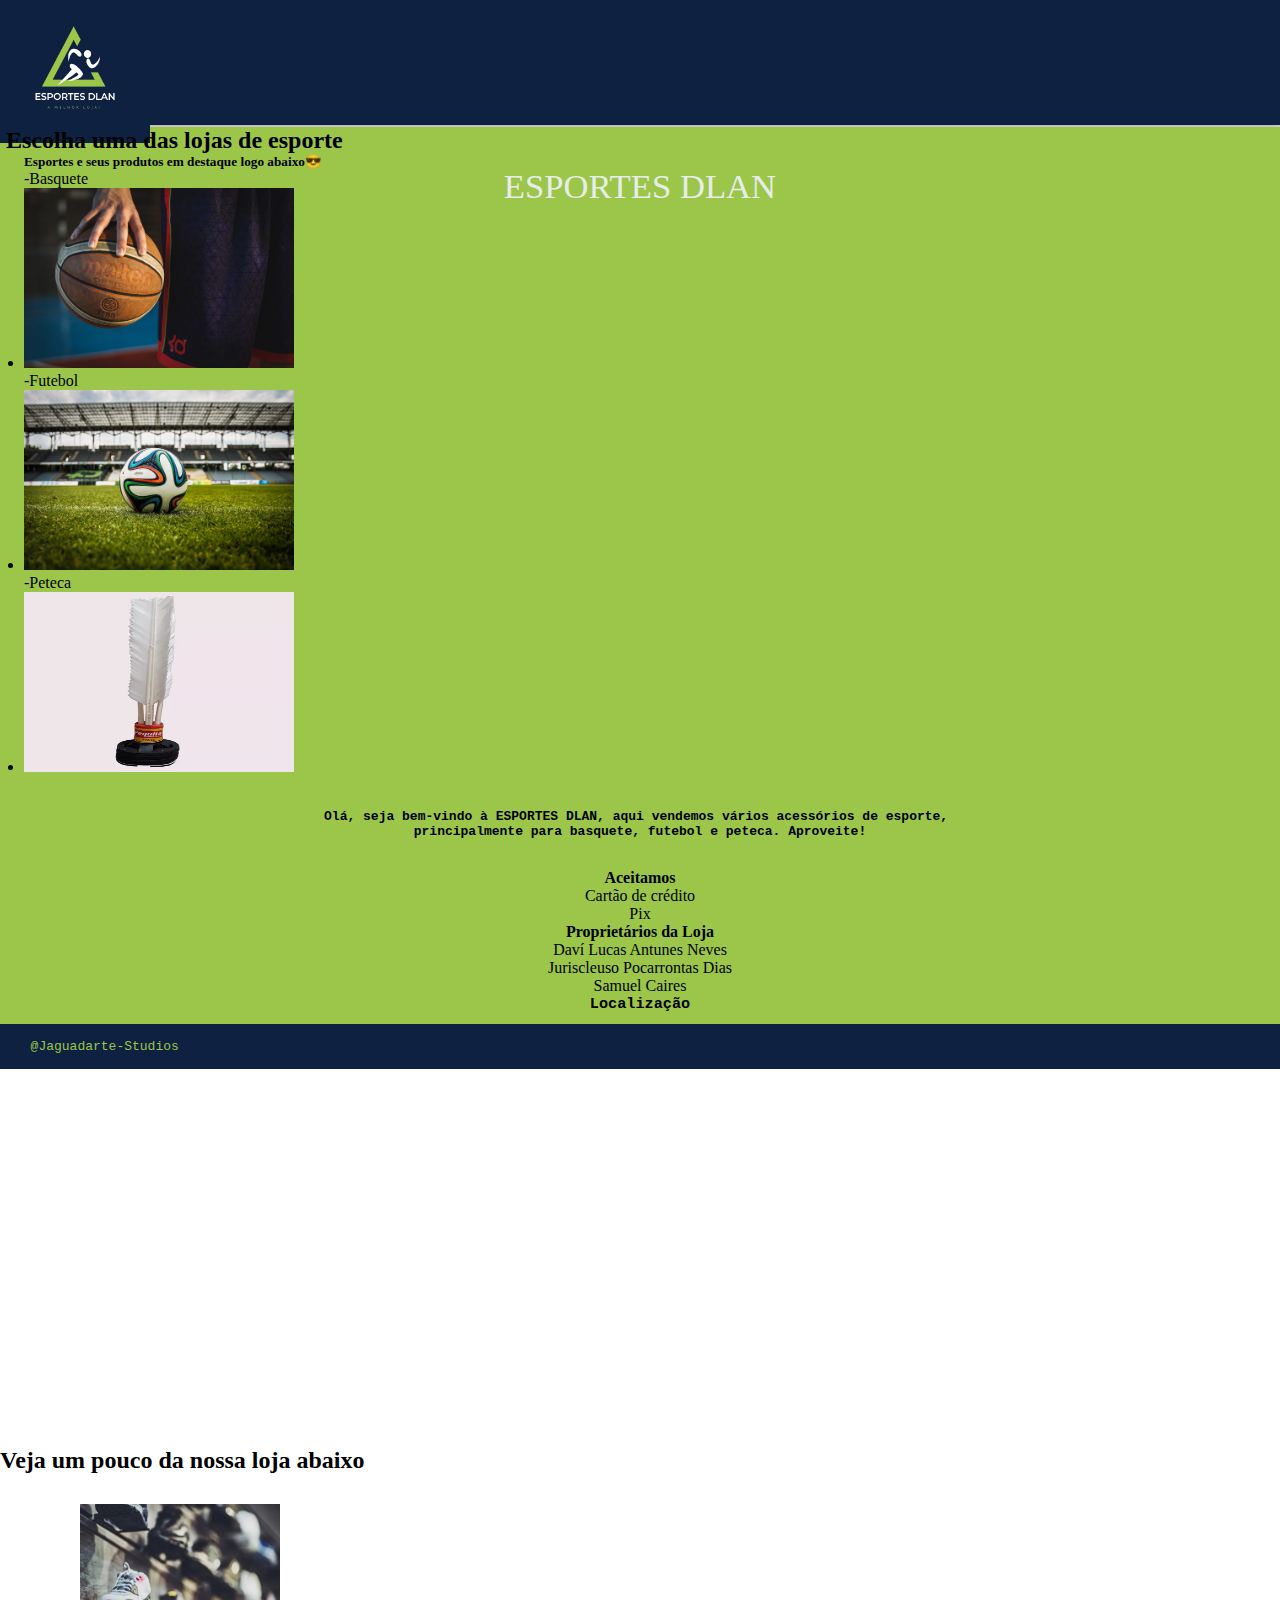
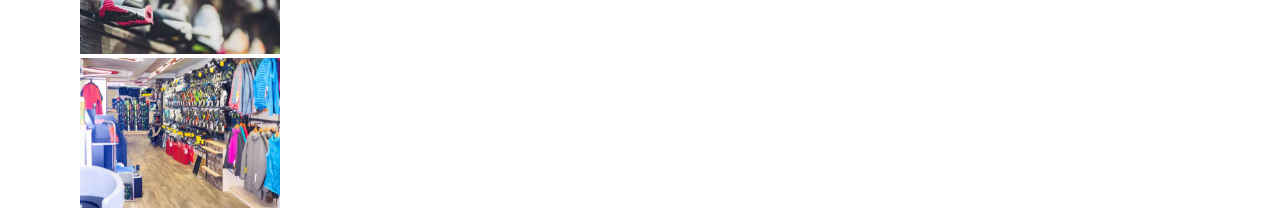
<file: index.html>
<!DOCTYPE html>
<html lang="pt-br">
<head>
    <meta charset="UTF-8">
    <meta name="viewport" content="width=device-width, initial-scale=1.0">
    <ink rel="shortcut icon" href="/Imgs/icon.png" type="image/x-icon">
    <link rel="stylesheet" href="index.css">
    <title>ESPORTES DLAN</title>
</head>
<body>
    <header>
        <div class="logo1">
            <img src="/Imgs/logo.png" alt="some text" width=150 height=150>
        </div>
        <p class="title">ESPORTES DLAN</p>
    </header>
    
    <section>
        <h2 id="txt2">Escolha uma das lojas de esporte</h2>
        <div class="pictures">
            <h5>Esportes e seus produtos em destaque logo abaixo😎</h5>
            <ul>
                -Basquete<li><a href="/Esporte/Basquete/index.html"><img src="Imgs/basquete.jpg" alt="some text" width=270 height=180></a></li>
                -Futebol<li><a href="/Esporte/Futebol/index.html"><img src="Imgs/bola.jpg" alt="some text" width=270 height=180></a></li>
                -Peteca<li><a href="/Esporte/Peteca/index.html"><img src="Imgs/peteca-certa.webp" alt="some text" width=270 height=180></a></li><br>
            </ul>
        </div>
        <div class="wall">
            <div class="info">
                <pre>
                    <h4>Olá, seja bem-vindo à ESPORTES DLAN, aqui vendemos vários acessórios de esporte, <br>principalmente para basquete, futebol e peteca. Aproveite!</h4>
                </pre>
                <ul class="pague">
                    <h4>Aceitamos</h4>
                    Cartão de crédito <br>
                    Pix
                </ul>
            
                <ul>
                    <h4>Proprietários da Loja</h4>
                    Daví Lucas Antunes Neves <br>
                    Juriscleuso Pocarrontas Dias <br>
                    Samuel Caires
                </ul>
            
                <div>
                    <pre><h3>Localização</h3></pre>
                    <iframe src="https://www.google.com/maps/embed?pb=!1m18!1m12!1m3!1d1916.0042400335312!2d-42.29437154723766!3d-16.168513030805133!2m3!1f0!2f0!3f0!3m2!1i1024!2i768!4f13.1!3m3!1m2!1s0x74debc06f257bcd%3A0xf8f758068666c67!2sMercado%20Municipal%20de%20Salinas!5e0!3m2!1spt-BR!2sbr!4v1698333899351!5m2!1spt-BR!2sbr" width="600" height="450" style="border:0;" allowfullscreen="" loading="lazy" referrerpolicy="no-referrer-when-downgrade"></iframe>    </div>
                </div>
            </div>
        </div>
        <div class="loja">
            <h2 id="txt3">
                Veja um pouco da nossa loja abaixo <br>
            </h2>
            <div id="fotos">
                <img src="/Imgs/loja1.webp" alt="some text" width=200 height=150><br>
                <img src="/Imgs/loja2.webp" alt="some text" width=200 height=150>    
            </div>
        </div>
    </section>

  
    
    <div class="rodape">
        <pre id="txt1">  @Jaguadarte-Studios</pre>
    </div>
</body>
</html>
</file>
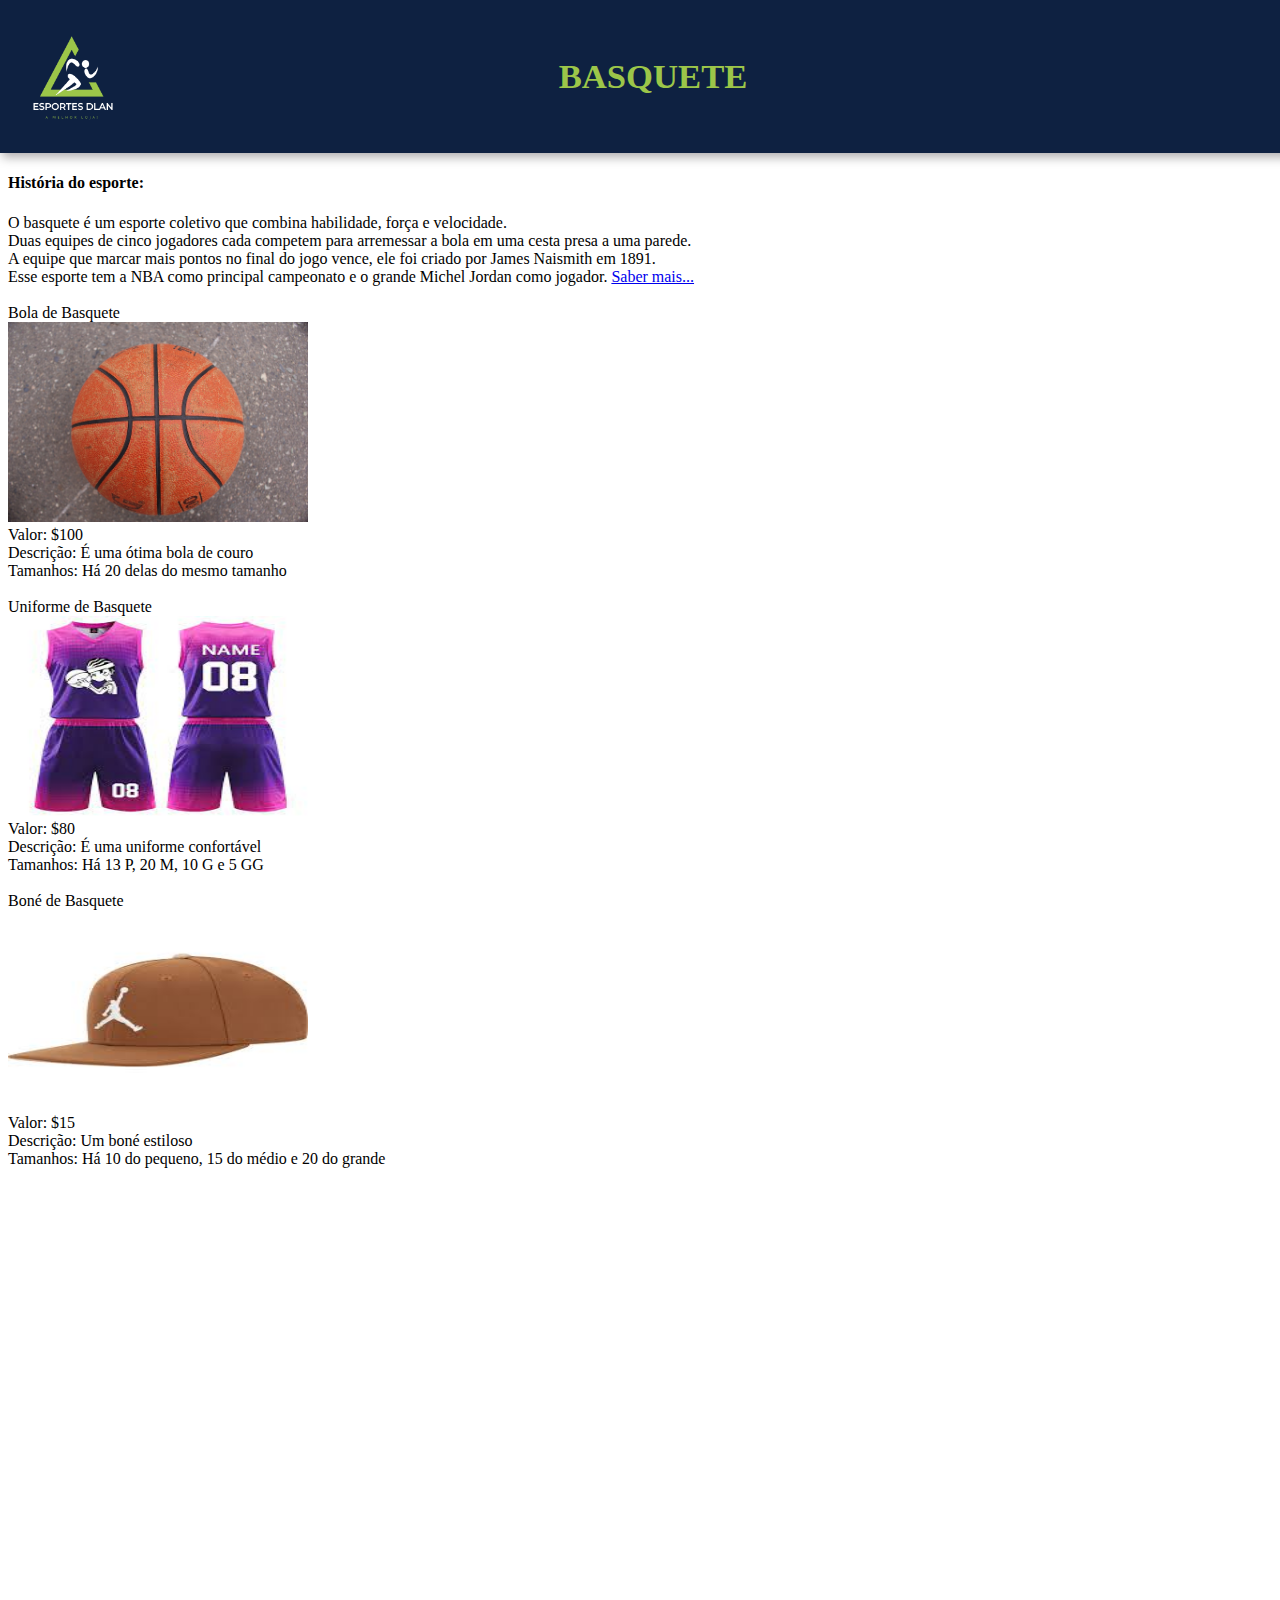
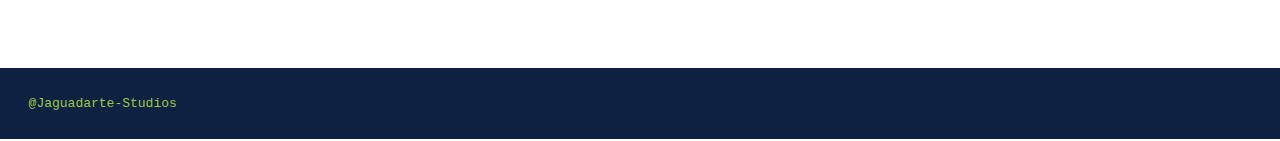
<file: Esporte/Basquete/index.html>
<!DOCTYPE html>
<html lang="en">
<head>
    <meta charset="UTF-8">
    <meta name="viewport" content="width=device-width, initial-scale=1.0">
    <ink rel="shortcut icon" href="/Imgs/icon.png" type="image/x-icon">
    <link rel="stylesheet" href="/esportes.css">
    <title>Basquete</title>
</head>
<body>
    <header>
        <div class="logo1">
            <img src="/Imgs/logo.png" alt="some text" width=150 height=150>
        </div>
        <h1 class="title">BASQUETE</h1>
    </header>
    <div>
        <h4>História do esporte:</h4> O basquete é um esporte coletivo que combina habilidade, força e velocidade. <br>
        Duas equipes de cinco jogadores cada competem para arremessar a bola em uma cesta presa a uma parede. <br>
        A equipe que marcar mais pontos no final do jogo vence, ele foi criado por James Naismith em 1891. <br>
        Esse esporte tem a NBA como principal campeonato e o grande Michel Jordan como jogador. <a href="https://www.todamateria.com.br/basquetebol/">Saber mais...</a><br> <br>
        Bola de Basquete <br>
        <img src="/Imgs/basketball.jpg" alt="some text" width=300 height=200><br>
        Valor: $100 <br>
        Descrição: É uma ótima bola de couro<br>
        Tamanhos: Há 20 delas do mesmo tamanho<br> <br>
        Uniforme de Basquete <br>
        <img src="/Imgs/unibask.jpeg" alt="some text" width=300 height=200> <br>
        Valor: $80 <br>
        Descrição: É uma uniforme confortável<br>
        Tamanhos: Há 13 P, 20 M, 10 G e 5 GG<br> <br>
        Boné de Basquete <br>
        <img src="/Imgs/bune.jpeg" alt="some text" width=300 height=200> <br>
        Valor: $15 <br>
        Descrição: Um boné estiloso<br>
        Tamanhos: Há 10 do pequeno, 15 do médio e 20 do grande<br>
    </div>
    <div class="rodape">
        <pre id="txt1">  @Jaguadarte-Studios</pre>
    </div>
</body>
</html>
</file>
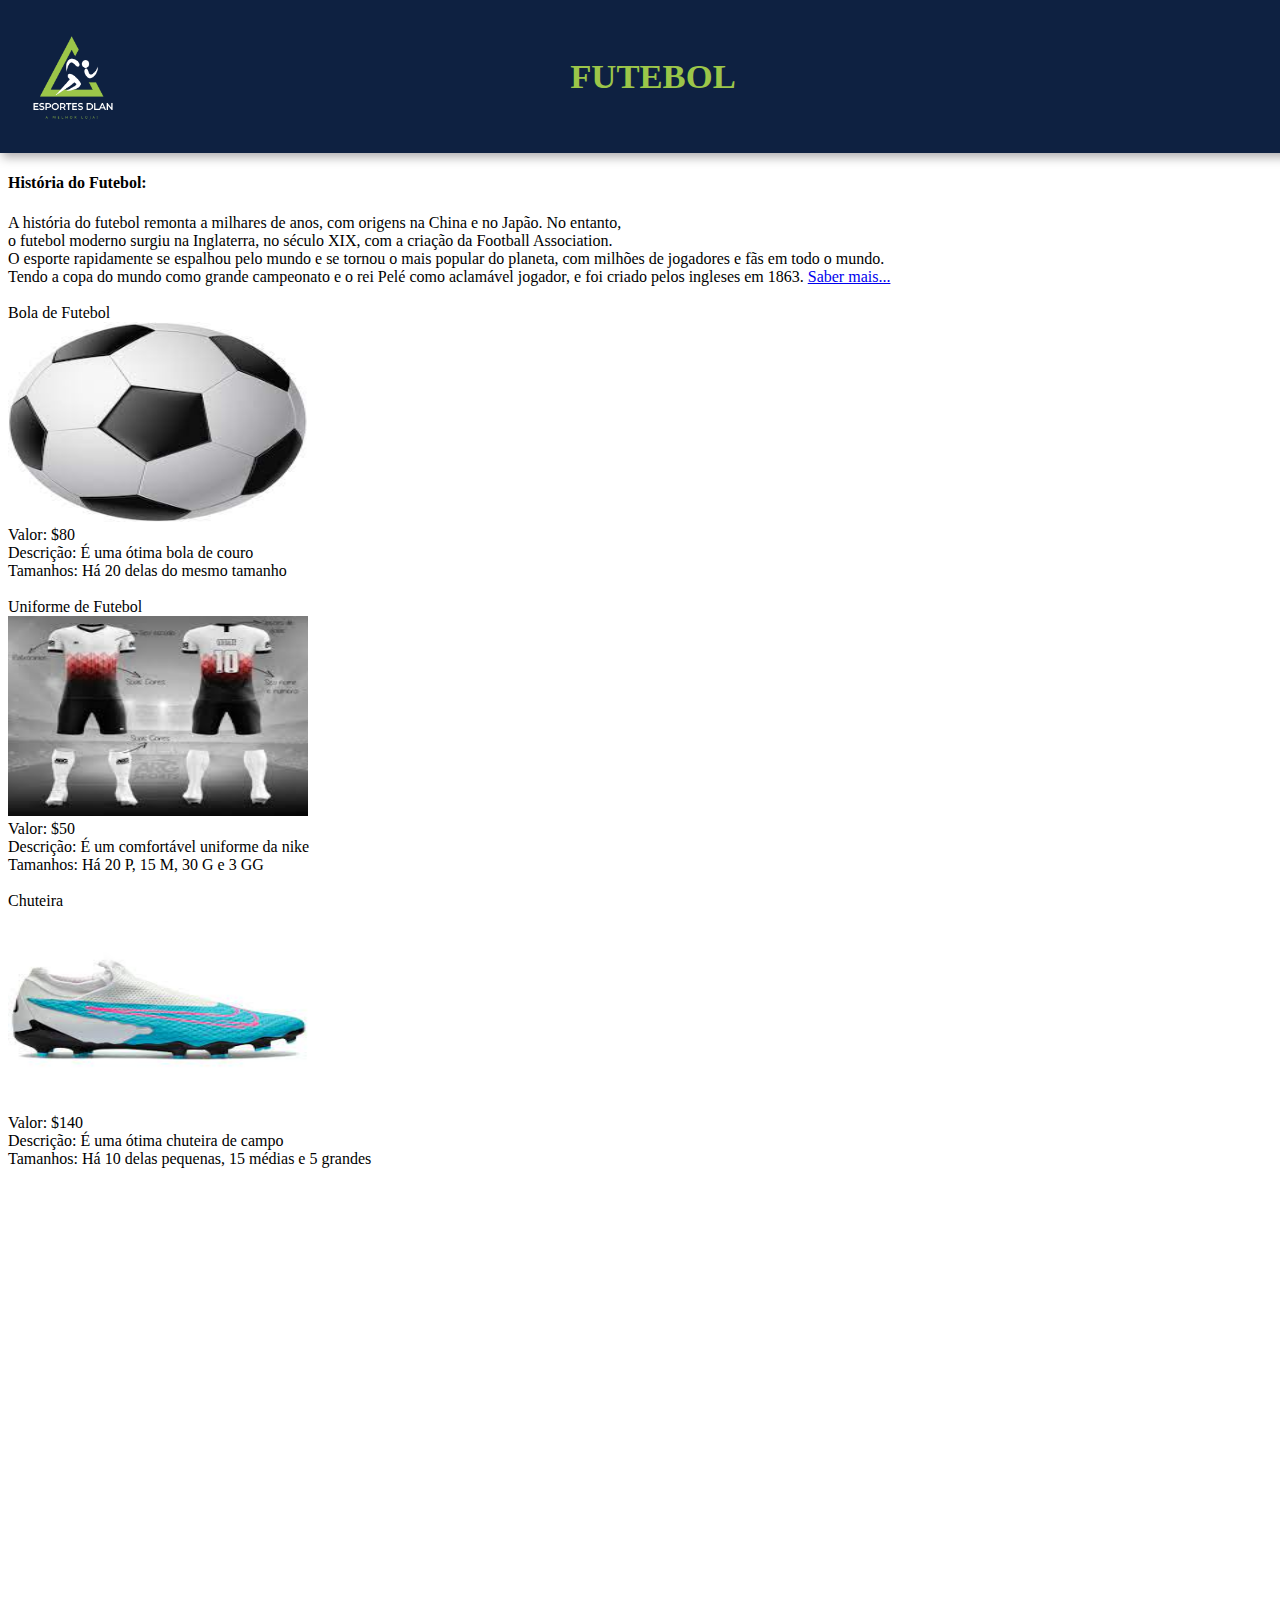
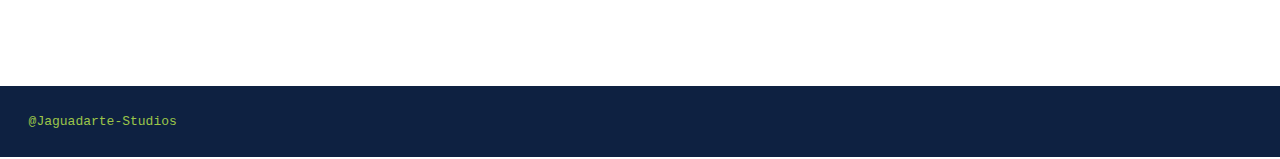
<file: Esporte/Futebol/index.html>
<!DOCTYPE html>
<html lang="en">
<head>
    <meta charset="UTF-8">
    <meta name="viewport" content="width=device-width, initial-scale=1.0">
    <ink rel="shortcut icon" href="/Imgs/icon.png" type="image/x-icon">
    <link rel="stylesheet" href="/esportes.css">
    <title>Basquete</title>
</head>
<body>
    <header>
        <div class="logo1">
            <img src="/Imgs/logo.png" alt="some text" width=150 height=150>
        </div>
        <h1 class="title">FUTEBOL</h1>
    </header>
    <div>
        <h4>História do Futebol: </h4>A história do futebol remonta a milhares de anos, com origens na China e no Japão. No entanto, <br>
         o futebol moderno surgiu na Inglaterra, no século XIX, com a criação da Football Association. <br>
         O esporte rapidamente se espalhou pelo mundo e se tornou o mais popular do planeta, com milhões de jogadores e fãs em todo o mundo. <br>
         Tendo a copa do mundo como grande campeonato e o rei Pelé como aclamável jogador, e foi criado pelos ingleses em 1863. <a href="https://brasilescola.uol.com.br/educacao-fisica/historia-do-futebol.htm">Saber mais...</a><br> <br>
         Bola de Futebol <br>
        <img src="/Imgs/ballfut.jpeg" alt="some text" width=300 height=200> <br>
        Valor: $80 <br>
        Descrição: É uma ótima bola de couro<br>
        Tamanhos: Há 20 delas do mesmo tamanho<br> <br>
        Uniforme de Futebol <br>
        <img src="/Imgs/unifut.jpeg" alt="some text" width=300 height=200> <br>
        Valor: $50 <br>
        Descrição: É um comfortável uniforme da nike<br>
        Tamanhos: Há 20 P, 15 M, 30 G e 3 GG<br> <br>
        Chuteira <br>
        <img src="/Imgs/chuteira.jpeg" alt="some text" width=300 height=200> <br>
        Valor: $140 <br>
        Descrição: É uma ótima chuteira de campo<br>
        Tamanhos: Há 10 delas pequenas, 15 médias e 5 grandes<br> <br>
    </div>
    <div class="rodape">
        <pre id="txt1">  @Jaguadarte-Studios</pre>
    </div>
</body>
</html>
</file>
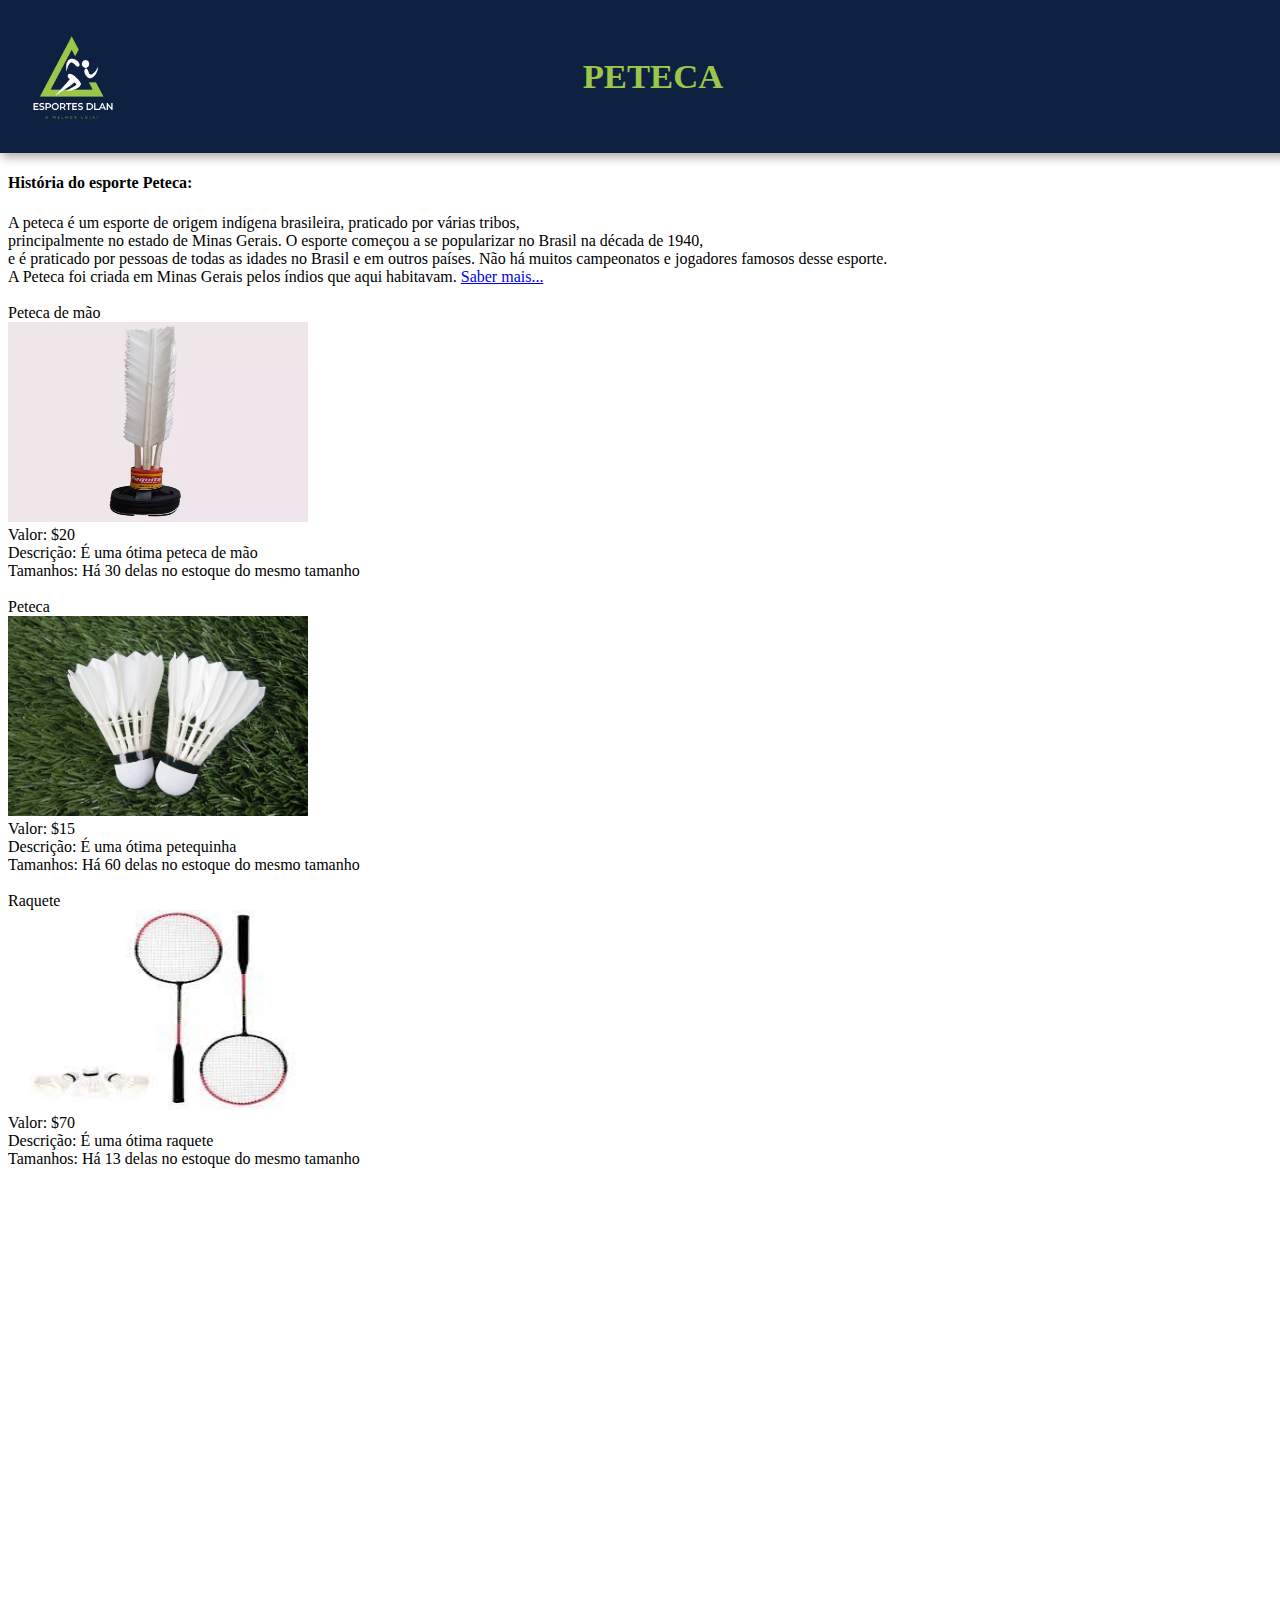
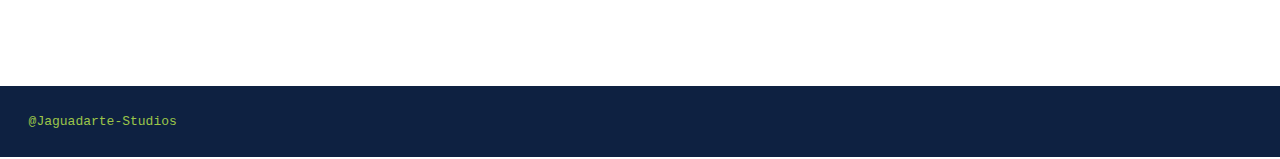
<file: Esporte/Peteca/index.html>
<!DOCTYPE html>
<html lang="en">
<head>
    <meta charset="UTF-8">
    <meta name="viewport" content="width=device-width, initial-scale=1.0">
    <ink rel="shortcut icon" href="/Imgs/icon.png" type="image/x-icon">
    <link rel="stylesheet" href="/esportes.css">
    <title>Basquete</title>
</head>
<body>
    <header>
        <div class="logo1">
            <img src="/Imgs/logo.png" alt="some text" width=150 height=150>
        </div>
        <h1 class="title">PETECA</h1>
    </header>
    <div>
        <h4>História do esporte Peteca: </h4>A peteca é um esporte de origem indígena brasileira, praticado por várias tribos, <br>
         principalmente no estado de Minas Gerais. O esporte começou a se popularizar no Brasil na década de 1940, <br>
        e é praticado por pessoas de todas as idades no Brasil e em outros países. Não há muitos campeonatos e jogadores famosos desse esporte. <br>
        A Peteca foi criada em Minas Gerais pelos índios que aqui habitavam. <a href="https://imperatriz.ma.gov.br/noticias/jeis/2017/modalidades/peteca/#:~:text=%C3%89%20um%20esporte%20praticado%20em,si%20como%20forma%20de%20divers%C3%A3o.">Saber mais...</a><br><br>
        Peteca de mão <br>
        <img src="/Imgs/peteca-certa.webp" alt="some text" width=300 height=200> <br>
        Valor: $20 <br>
        Descrição: É uma ótima peteca de mão<br>
        Tamanhos: Há 30 delas no estoque do mesmo tamanho<br> <br>
        Peteca <br>
        <img src="/Imgs/peteca.jpg" alt="some text" width=300 height=200> <br>
        Valor: $15 <br>
        Descrição: É uma ótima petequinha<br>
        Tamanhos: Há 60 delas no estoque do mesmo tamanho<br> <br>
        Raquete <br>
        <img src="/Imgs/raquete.jpeg" alt="some text" width=300 height=200> <br>
        Valor: $70 <br>
        Descrição: É uma ótima raquete<br>
        Tamanhos: Há 13 delas no estoque do mesmo tamanho<br> <br>
    </div>
    <div class="rodape">
        <pre id="txt1">  @Jaguadarte-Studios</pre>
    </div>
</body>
</html>
</file>
<file: index.css>
@media (max-width: 1920px) and (max-height: 1080px) {
    *{
        padding: 0;
        margin: 0;
        box-sizing: border-box;
    }
}
header{
    background: rgb(14, 33, 65);
    padding: 15px;
    height: 125px;
    box-shadow: 4px 4px 10px rgba(8, 0, 7, 0.336);
    top: 0px;
    left: 0px;
}
section{
    background: rgb(156, 198, 73);
    height: 100vh;
}
header, section, .rodape {
    width: 100%;
}

#txt2{
    margin-top: 2px;
    margin-left: 6px;
}
.title{
    text-align: center;
    color:rgb(230, 237, 233);
    padding: 20px;
    font: helvetica;
    font-size: 26pt;
}

.logo1{
    border-top-right-radius: 20px;
    margin-top: -22px;
    margin-left: -15px;
}

.wall {
    max-width: 80%; /* Ajusta melhor para diferentes telas */
    margin: 0 auto; /* Centraliza */
    top: -10vh; /* Ajuste dinâmico */
}

.info{
    top: 0px;
    text-align: center;
}
.pague{
    /* margin-top: -12px; */
    text-align: center;
}

.rodape{
    background: rgb(14, 33, 65);
    padding: 15px;
    position: relative;
    top: -3px;
    left: 0px;
}
#txt1{
    color: rgb(156, 198, 73);
    font: Arial 18pt;
    max-height: 720px;
}
#txt3{
    margin-top: -20px;
}
body {
    margin: 0;
    padding: 0;
    overflow-x: hidden;
    width: 100vw;
    height: 100vh;
    display: flex;
    flex-direction: column;
    justify-content: space-between; /* Distribui os elementos corretamente */
    align-items: stretch; /* Faz os elementos ocuparem toda a largura */
}

/*header{
    position: fixed;
    z-index: 1;
}*/

.loja{
    top: 20px;
    right: 60px;
}
#fotos{
    margin-left: 80px;
    margin-top: 30px;
}
.pictures{
    margin-left: 24px;
}
</file>
<file: esportes.css>
header{
    background: rgb(14, 33, 65);
    border-radius:0px;
    padding: 15px;
    width: 100vw;
    height: 125px;
    box-shadow: 4px 4px 10px rgba(8, 0, 7, 0.336);
    margin-top: -10px;
    margin-left: -10px
}
.title{
    text-align: center;
    margin-top: -100px;
    color:rgb(156, 198, 73);
    font-size: 26pt;
}

.logo1{
    border-top-right-radius: 20px;
    margin-top: -10px;
    margin-left: -15px;
}
.rodape{
    background: rgb(14, 33, 65);
    border-radius:0px;
    padding: 15px;
    width: 100vw;
    margin-top: 500px;
    margin-left: -10px;
    margin-bottom: -12px;
}
#txt1{
    color: rgb(156, 198, 73);
    font: Arial 18pt;
}
</file>
